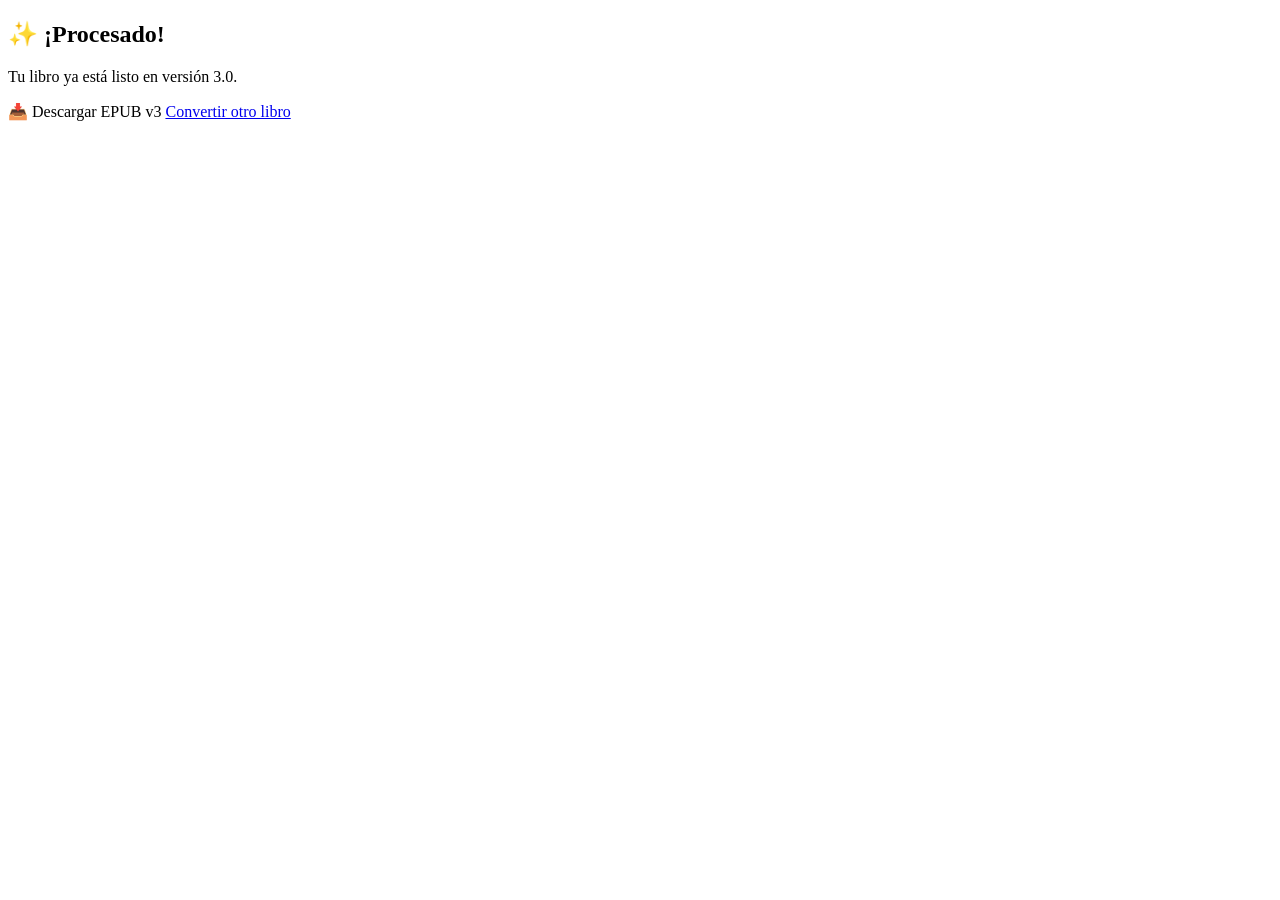
<file: mi-extractor/src/main/resources/templates/exito.html>
<!DOCTYPE html>
<html xmlns:th="http://www.thymeleaf.org" lang="es">
<head>
    <meta charset="UTF-8">
    <title>¡Éxito!</title>
    <link rel="stylesheet" th:href="@{/css/style.css}">
</head>
<body>
    <div class="container">
        <h2>✨ ¡Procesado!</h2>
        <div class="alert alert-success" th:text="${mensaje}"></div>
        
        <p>Tu libro ya está listo en versión 3.0.</p>
        
        <a th:href="@{/epub/descargar(carpeta=${carpeta}, archivo=${rutaDescarga})}" 
           class="btn-download">
           📥 Descargar EPUB v3
        </a>
        
        <a href="/epub/" class="footer-link">Convertir otro libro</a>
    </div>
</body>
</html>
</file>
